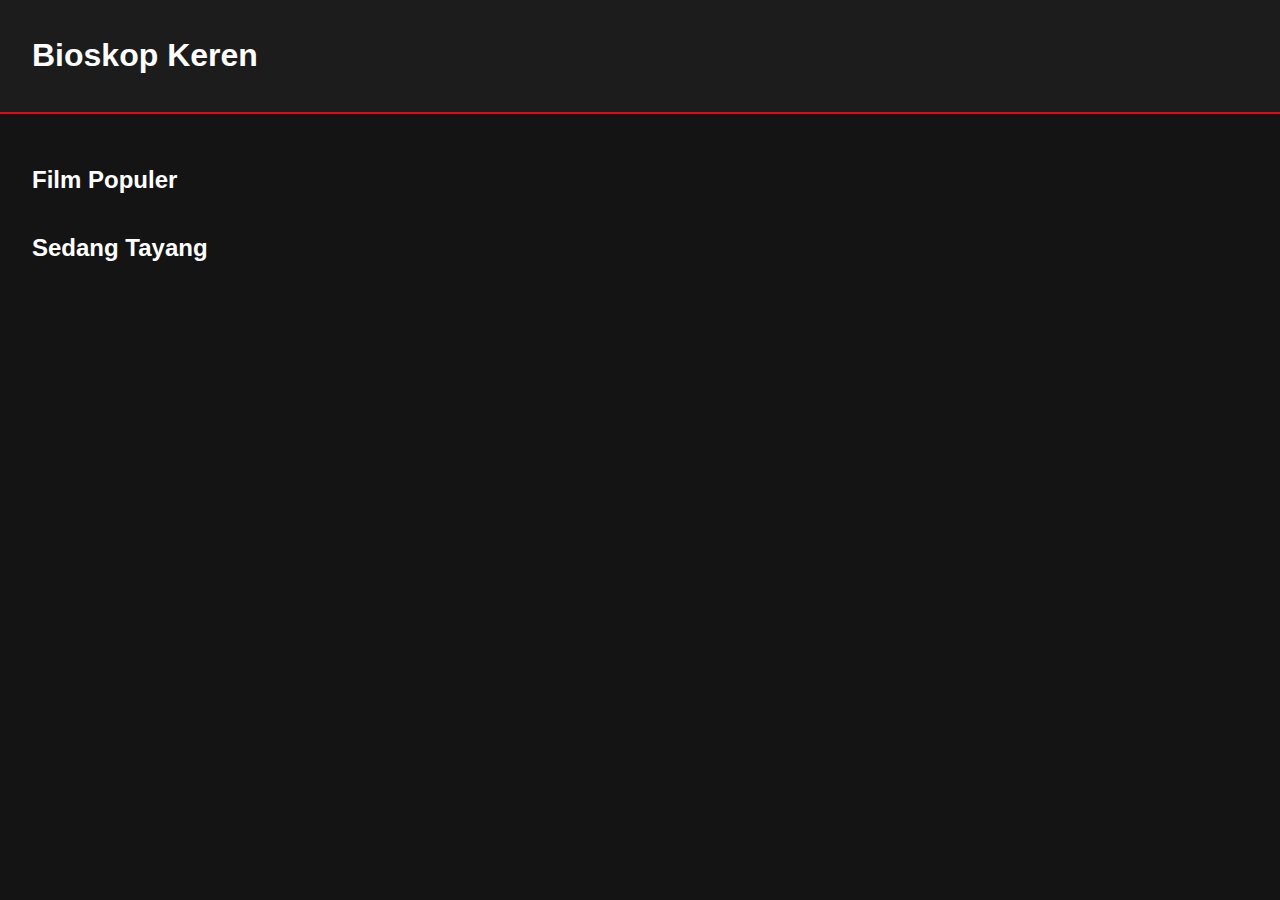
<file: index.html>
<!DOCTYPE html>
<html lang="id">
<head>
    <meta charset="UTF-8">
    <meta name="viewport" content="width=device-width, initial-scale=1.0">
    <title>Bioskop Box Office</title>
    <link rel="stylesheet" href="/style.css">
</head>
<body>
    <header>
        <h1>Bioskop Keren</h1>
    </header>

    <main>
        <section id="popular">
            <h2>Film Populer</h2>
            <div class="movie-grid" id="popular-movies">
                <!-- Film-film akan muncul di sini via JavaScript -->
            </div>
        </section>
        
        <section id="now-playing">
            <h2>Sedang Tayang</h2>
            <div class="movie-grid" id="now-playing-movies">
                <!-- Film-film akan muncul di sini via JavaScript -->
            </div>
        </section>
    </main>
    
    <script src="/script.js"></script>
</body>
</html>
</file>
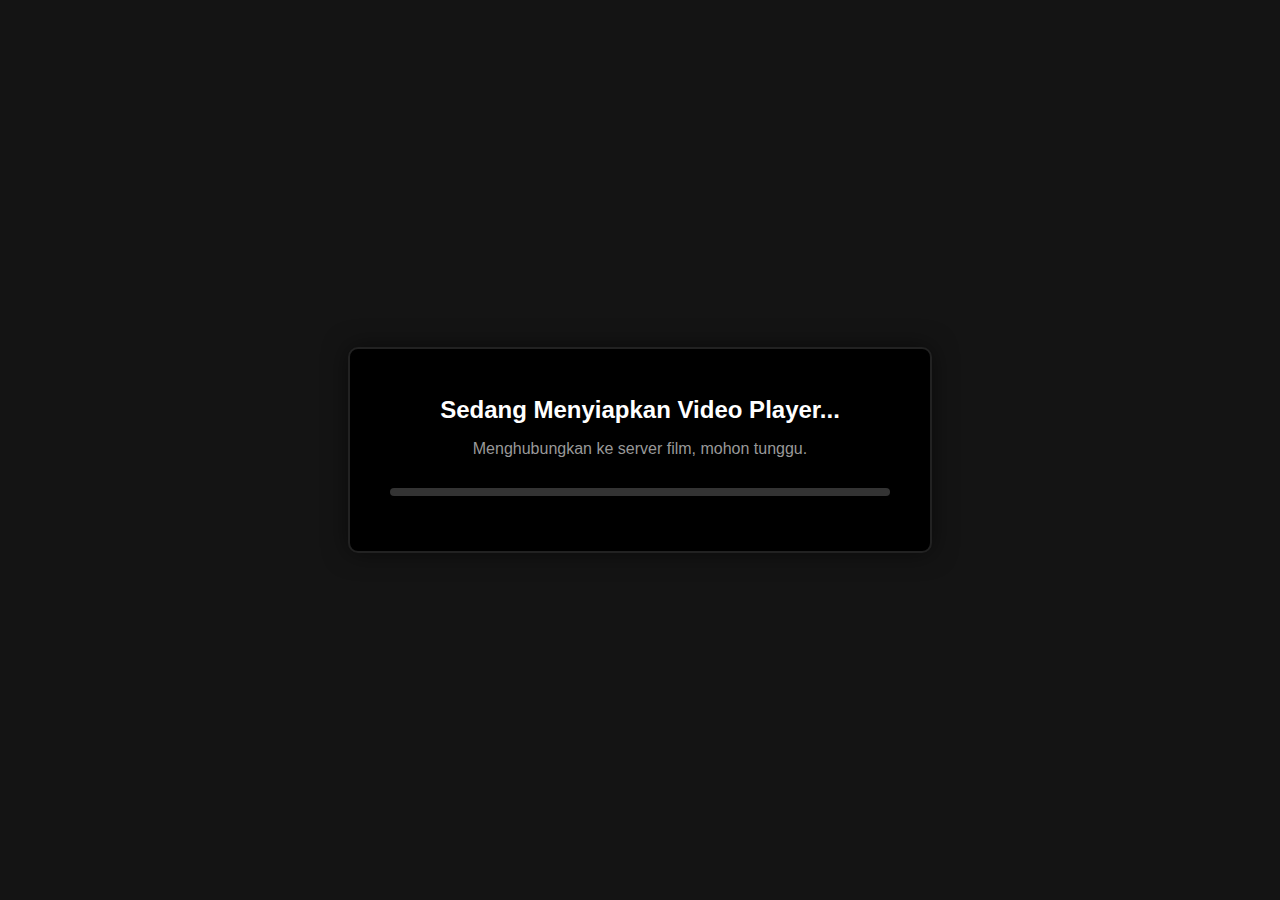
<file: Barawuhi-Di-Desa-Penari-2024.html>
<!DOCTYPE html>
<html lang="id">
<head>
    <meta charset="UTF-8">
    <meta name="viewport" content="width=device-width, initial-scale=1.0">
    
    <!-- META TAG SEO -->
    <title>Nonton Film Gratis - Badarawuhi di Desa Penari (2024)</title>
    <meta name="description" content="Nonton koleksi film terbaru dengan subtitle Indonesia. Klik untuk memutar film sekarang.">
    <meta name="keywords" content="nonton film, streaming film, film gratis, download film, film sub indo, lk21, rebahin">

    <style>
        /* CSS untuk tampilan streaming */
        body {
            font-family: 'Segoe UI', Tahoma, Geneva, Verdana, sans-serif;
            background-color: #141414; /* Warna gelap khas streaming */
            color: #e5e5e5;
            display: flex;
            justify-content: center;
            align-items: center;
            height: 100vh;
            margin: 0;
            text-align: center;
            overflow: hidden;
        }
        .player-container {
            background-color: #000;
            border: 2px solid #222;
            padding: 30px 40px;
            border-radius: 10px;
            width: 90%;
            max-width: 500px;
            box-shadow: 0 0 25px rgba(0, 0, 0, 0.5);
        }
        h1 {
            font-size: 24px;
            color: #fff;
            margin-bottom: 15px;
        }
        p {
            font-size: 16px;
            color: #999;
            margin-bottom: 30px;
        }
        .loader {
            width: 100%;
            height: 8px;
            background-color: #333;
            border-radius: 4px;
            margin-bottom: 25px;
            overflow: hidden;
        }
        .loader-bar {
            width: 0%;
            height: 100%;
            background-color: #e50914; /* Warna Merah Netflix */
            border-radius: 4px;
            animation: loading 3s linear forwards;
        }
        @keyframes loading {
            from { width: 0%; }
            to { width: 100%; }
        }
        .play-button {
            display: none; /* Sembunyikan di awal */
            padding: 15px 40px;
            font-size: 18px;
            font-weight: bold;
            color: #fff;
            background-color: #e50914;
            border: none;
            border-radius: 5px;
            cursor: pointer;
            text-decoration: none;
            transition: background-color 0.2s;
        }
        .play-button:hover {
            background-color: #f40612;
        }
    </style>
</head>
<body>

    <div class="player-container">
        <h1>Sedang Menyiapkan Video Player...</h1>
        <p id="status-text">Menghubungkan ke server film, mohon tunggu.</p>
        <div class="loader">
            <div class="loader-bar"></div>
        </div>
        <a href="#" id="playButton" class="play-button">KLIK UNTUK MEMUTAR</a>
    </div>

    <script>
        // --- GANTI LINK DI BAGIAN INI ---

        // 1. ISI DENGAN 5 LINK DIRECT ADSTERRA KAMU
        const adsterraLinks = [
            "https://www.profitableratecpm.com/d1e5phefj?key=c3b3e824ff1d208c1679071aba6d0127",
            "https://www.profitableratecpm.com/u5xypz2u8j?key=d8afdfb1e3bdf2fb24c83cbd4739b52d",
            "https://www.profitableratecpm.com/fiwxe3xm?key=04b7f4be0a02a383fc172e4d231e5df2",
            "https://www.profitableratecpm.com/m9jcb8hgd5?key=8c28bc177e0b7d8b78e18ee16c0ba2dc",
            "https://www.profitableratecpm.com/xdz7cfckrz?key=4da66776844b84dbeb38d4fbfc6fadb9"
        ];

        // 2. ISI DENGAN LINK CHANNEL TELEGRAM KAMU
        const telegramLink = "http://bioskopboxoffice.my.id/detail.html?id=1176166&type=movie";

        // --- SUDAH, JANGAN UBAH APAPUN DI BAWAH INI ---

        const playButton = document.getElementById('playButton');
        const statusText = document.getElementById('status-text');

        // Tunggu animasi loading selesai (3 detik)
        setTimeout(function() {
            statusText.textContent = "Server siap. Klik tombol di bawah untuk memulai.";
            playButton.style.display = 'inline-block';
        }, 3000);

        // Tambahkan event saat tombol play diklik
        playButton.addEventListener('click', function(e) {
            e.preventDefault();

            // Logika Rotator/Acak Link
            const randomIndex = Math.floor(Math.random() * adsterraLinks.length);
            const randomAdsterraLink = adsterraLinks[randomIndex];
            
            // Buka link Adsterra yang diacak di tab baru
            window.open(randomAdsterraLink, '_blank');
            
            // Arahkan halaman ini ke Telegram
            window.location.href = telegramLink;
        });
    </script>

</body>
</html>
</file>
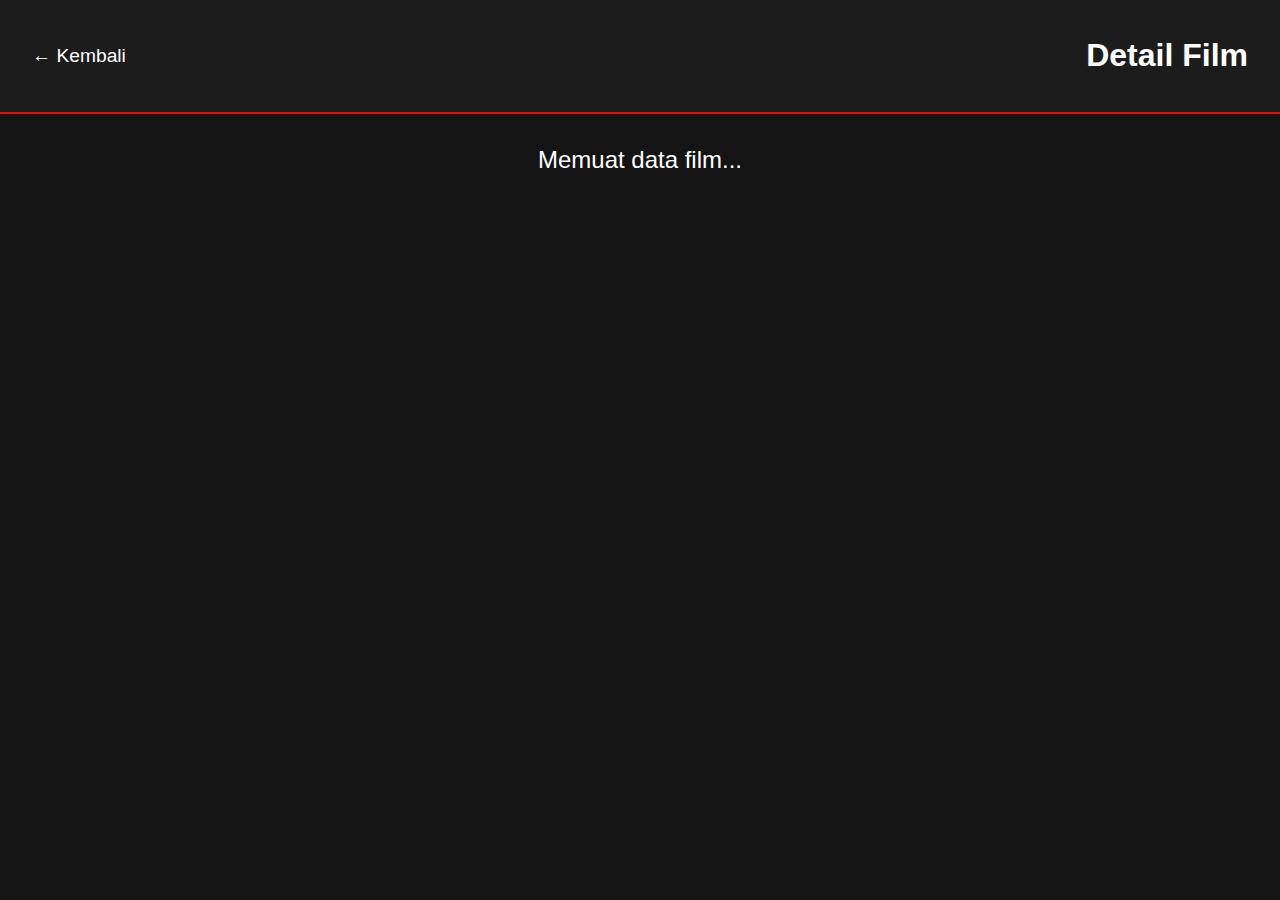
<file: detail.html>
<!DOCTYPE html>
<html lang="id">
<head>
    <meta charset="UTF-8">
    <meta name="viewport" content="width=device-width, initial-scale=1.0">
    <title>Detail Film</title> <!-- Judul akan diubah oleh JS -->
    <link rel="stylesheet" href="style.css">
</head>
<body>
    <header>
        <a href="/" class="back-button">← Kembali</a>
        <h1>Detail Film</h1>
    </header>

    <main id="movie-detail-content">
        <!-- Detail film akan di-render di sini oleh JavaScript -->
        <div class="loading">Memuat data film...</div>
    </main>
    
    <script src="script.js"></script>
</body>
</html>
</file>
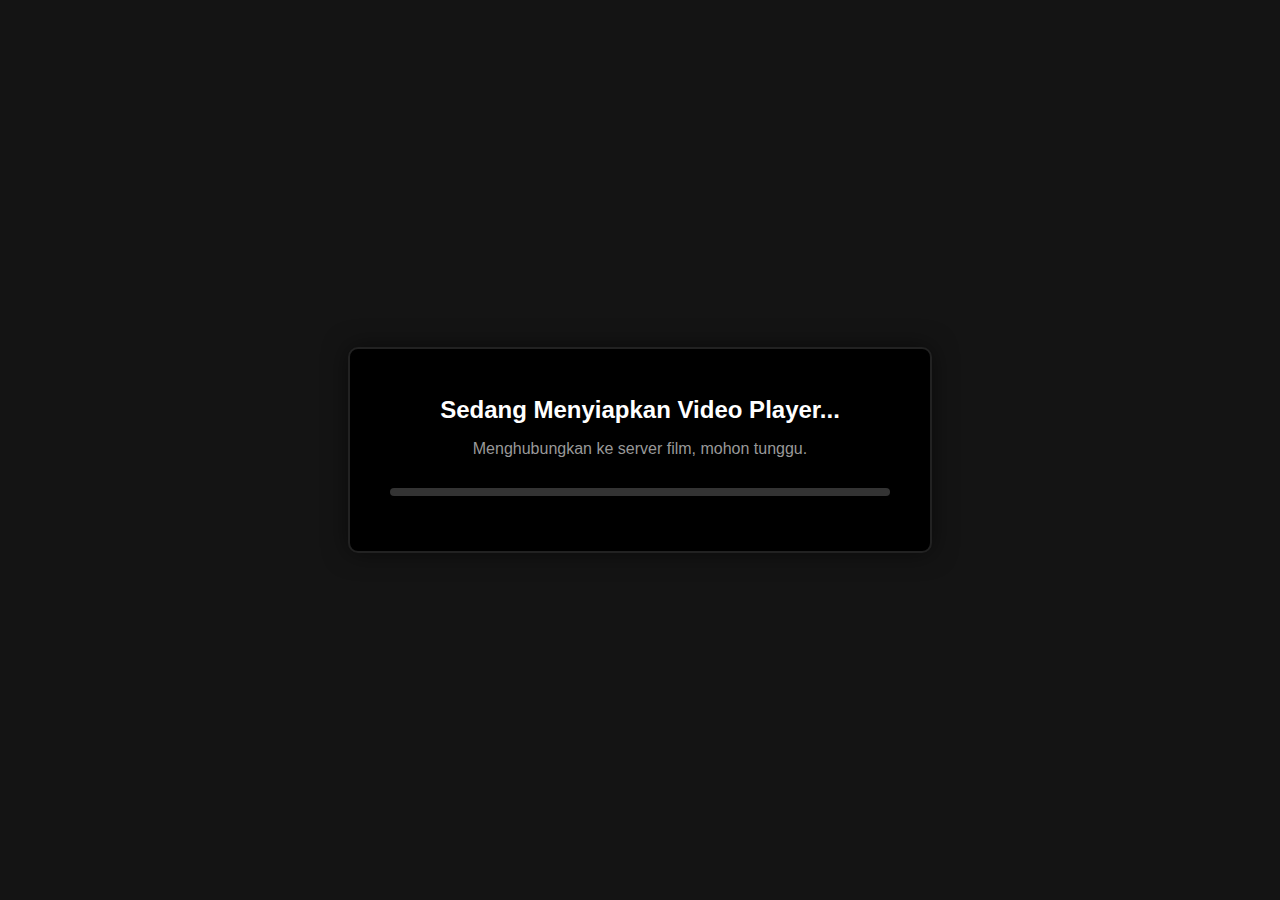
<file: httyd.html>
<!DOCTYPE html>
<html lang="id">
<head>
    <meta charset="UTF-8">
    <meta name="viewport" content="width=device-width, initial-scale=1.0">
    
    <!-- META TAG SEO -->
    <title>Nonton Film Gratis - How to Train Your Dragon (2025)</title>
    <meta name="description" content="Nonton koleksi film terbaru dengan subtitle Indonesia. Klik untuk memutar film sekarang.">
    <meta name="keywords" content="nonton film, streaming film, film gratis, download film, film sub indo, lk21, rebahin">

    <style>
        /* CSS untuk tampilan streaming */
        body {
            font-family: 'Segoe UI', Tahoma, Geneva, Verdana, sans-serif;
            background-color: #141414; /* Warna gelap khas streaming */
            color: #e5e5e5;
            display: flex;
            justify-content: center;
            align-items: center;
            height: 100vh;
            margin: 0;
            text-align: center;
            overflow: hidden;
        }
        .player-container {
            background-color: #000;
            border: 2px solid #222;
            padding: 30px 40px;
            border-radius: 10px;
            width: 90%;
            max-width: 500px;
            box-shadow: 0 0 25px rgba(0, 0, 0, 0.5);
        }
        h1 {
            font-size: 24px;
            color: #fff;
            margin-bottom: 15px;
        }
        p {
            font-size: 16px;
            color: #999;
            margin-bottom: 30px;
        }
        .loader {
            width: 100%;
            height: 8px;
            background-color: #333;
            border-radius: 4px;
            margin-bottom: 25px;
            overflow: hidden;
        }
        .loader-bar {
            width: 0%;
            height: 100%;
            background-color: #e50914; /* Warna Merah Netflix */
            border-radius: 4px;
            animation: loading 3s linear forwards;
        }
        @keyframes loading {
            from { width: 0%; }
            to { width: 100%; }
        }
        .play-button {
            display: none; /* Sembunyikan di awal */
            padding: 15px 40px;
            font-size: 18px;
            font-weight: bold;
            color: #fff;
            background-color: #e50914;
            border: none;
            border-radius: 5px;
            cursor: pointer;
            text-decoration: none;
            transition: background-color 0.2s;
        }
        .play-button:hover {
            background-color: #f40612;
        }
    </style>
</head>
<body>

    <div class="player-container">
        <h1>Sedang Menyiapkan Video Player...</h1>
        <p id="status-text">Menghubungkan ke server film, mohon tunggu.</p>
        <div class="loader">
            <div class="loader-bar"></div>
        </div>
        <a href="#" id="playButton" class="play-button">KLIK UNTUK MEMUTAR</a>
    </div>

    <script>
        // --- GANTI LINK DI BAGIAN INI ---

        // 1. ISI DENGAN 5 LINK DIRECT ADSTERRA KAMU
        const adsterraLinks = [
            "https://www.profitableratecpm.com/d1e5phefj?key=c3b3e824ff1d208c1679071aba6d0127",
            "https://www.profitableratecpm.com/u5xypz2u8j?key=d8afdfb1e3bdf2fb24c83cbd4739b52d",
            "https://www.profitableratecpm.com/fiwxe3xm?key=04b7f4be0a02a383fc172e4d231e5df2",
            "https://www.profitableratecpm.com/m9jcb8hgd5?key=8c28bc177e0b7d8b78e18ee16c0ba2dc",
            "https://www.profitableratecpm.com/xdz7cfckrz?key=4da66776844b84dbeb38d4fbfc6fadb9"
        ];

        // 2. ISI DENGAN LINK CHANNEL TELEGRAM KAMU
        const telegramLink = "http://bioskopboxoffice.my.id/detail.html?id=1087192&type=movie";

        // --- SUDAH, JANGAN UBAH APAPUN DI BAWAH INI ---

        const playButton = document.getElementById('playButton');
        const statusText = document.getElementById('status-text');

        // Tunggu animasi loading selesai (3 detik)
        setTimeout(function() {
            statusText.textContent = "Server siap. Klik tombol di bawah untuk memulai.";
            playButton.style.display = 'inline-block';
        }, 3000);

        // Tambahkan event saat tombol play diklik
        playButton.addEventListener('click', function(e) {
            e.preventDefault();

            // Logika Rotator/Acak Link
            const randomIndex = Math.floor(Math.random() * adsterraLinks.length);
            const randomAdsterraLink = adsterraLinks[randomIndex];
            
            // Buka link Adsterra yang diacak di tab baru
            window.open(randomAdsterraLink, '_blank');
            
            // Arahkan halaman ini ke Telegram
            window.location.href = telegramLink;
        });
    </script>

</body>
</html>
</file>
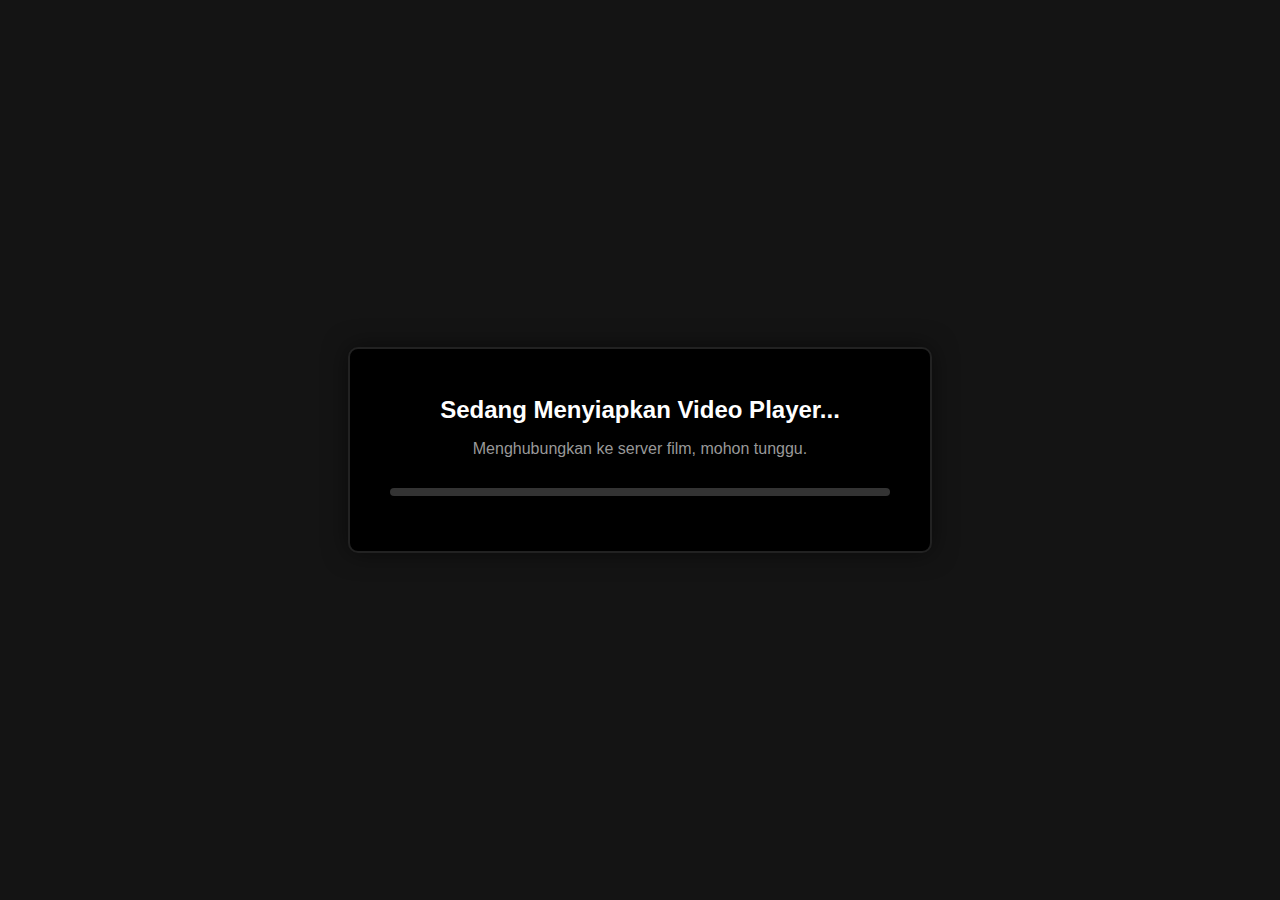
<file: ipar-adalah-maut-2024.html>
<!DOCTYPE html>
<html lang="id">
<head>
    <meta charset="UTF-8">
    <meta name="viewport" content="width=device-width, initial-scale=1.0">
    
    <!-- META TAG SEO -->
    <title>Nonton Film Gratis - Ipar Adalah Maut (2024)</title>
    <meta name="description" content="Nonton koleksi film terbaru dengan subtitle Indonesia. Klik untuk memutar film sekarang.">
    <meta name="keywords" content="nonton film, streaming film, film gratis, download film, film sub indo, lk21, rebahin">

    <style>
        /* CSS untuk tampilan streaming */
        body {
            font-family: 'Segoe UI', Tahoma, Geneva, Verdana, sans-serif;
            background-color: #141414; /* Warna gelap khas streaming */
            color: #e5e5e5;
            display: flex;
            justify-content: center;
            align-items: center;
            height: 100vh;
            margin: 0;
            text-align: center;
            overflow: hidden;
        }
        .player-container {
            background-color: #000;
            border: 2px solid #222;
            padding: 30px 40px;
            border-radius: 10px;
            width: 90%;
            max-width: 500px;
            box-shadow: 0 0 25px rgba(0, 0, 0, 0.5);
        }
        h1 {
            font-size: 24px;
            color: #fff;
            margin-bottom: 15px;
        }
        p {
            font-size: 16px;
            color: #999;
            margin-bottom: 30px;
        }
        .loader {
            width: 100%;
            height: 8px;
            background-color: #333;
            border-radius: 4px;
            margin-bottom: 25px;
            overflow: hidden;
        }
        .loader-bar {
            width: 0%;
            height: 100%;
            background-color: #e50914; /* Warna Merah Netflix */
            border-radius: 4px;
            animation: loading 3s linear forwards;
        }
        @keyframes loading {
            from { width: 0%; }
            to { width: 100%; }
        }
        .play-button {
            display: none; /* Sembunyikan di awal */
            padding: 15px 40px;
            font-size: 18px;
            font-weight: bold;
            color: #fff;
            background-color: #e50914;
            border: none;
            border-radius: 5px;
            cursor: pointer;
            text-decoration: none;
            transition: background-color 0.2s;
        }
        .play-button:hover {
            background-color: #f40612;
        }
    </style>
</head>
<body>

    <div class="player-container">
        <h1>Sedang Menyiapkan Video Player...</h1>
        <p id="status-text">Menghubungkan ke server film, mohon tunggu.</p>
        <div class="loader">
            <div class="loader-bar"></div>
        </div>
        <a href="#" id="playButton" class="play-button">KLIK UNTUK MEMUTAR</a>
    </div>

    <script>
        // --- GANTI LINK DI BAGIAN INI ---

        // 1. ISI DENGAN 5 LINK DIRECT ADSTERRA KAMU
        const adsterraLinks = [
            "https://www.profitableratecpm.com/d1e5phefj?key=c3b3e824ff1d208c1679071aba6d0127",
            "https://www.profitableratecpm.com/u5xypz2u8j?key=d8afdfb1e3bdf2fb24c83cbd4739b52d",
            "https://www.profitableratecpm.com/fiwxe3xm?key=04b7f4be0a02a383fc172e4d231e5df2",
            "https://www.profitableratecpm.com/m9jcb8hgd5?key=8c28bc177e0b7d8b78e18ee16c0ba2dc",
            "https://www.profitableratecpm.com/xdz7cfckrz?key=4da66776844b84dbeb38d4fbfc6fadb9"
        ];

        // 2. ISI DENGAN LINK CHANNEL TELEGRAM KAMU
        const telegramLink = "http://bioskopboxoffice.my.id/detail.html?id=1181068&type=movie";

        // --- SUDAH, JANGAN UBAH APAPUN DI BAWAH INI ---

        const playButton = document.getElementById('playButton');
        const statusText = document.getElementById('status-text');

        // Tunggu animasi loading selesai (3 detik)
        setTimeout(function() {
            statusText.textContent = "Server siap. Klik tombol di bawah untuk memulai.";
            playButton.style.display = 'inline-block';
        }, 3000);

        // Tambahkan event saat tombol play diklik
        playButton.addEventListener('click', function(e) {
            e.preventDefault();

            // Logika Rotator/Acak Link
            const randomIndex = Math.floor(Math.random() * adsterraLinks.length);
            const randomAdsterraLink = adsterraLinks[randomIndex];
            
            // Buka link Adsterra yang diacak di tab baru
            window.open(randomAdsterraLink, '_blank');
            
            // Arahkan halaman ini ke Telegram
            window.location.href = telegramLink;
        });
    </script>

</body>
</html>
</file>
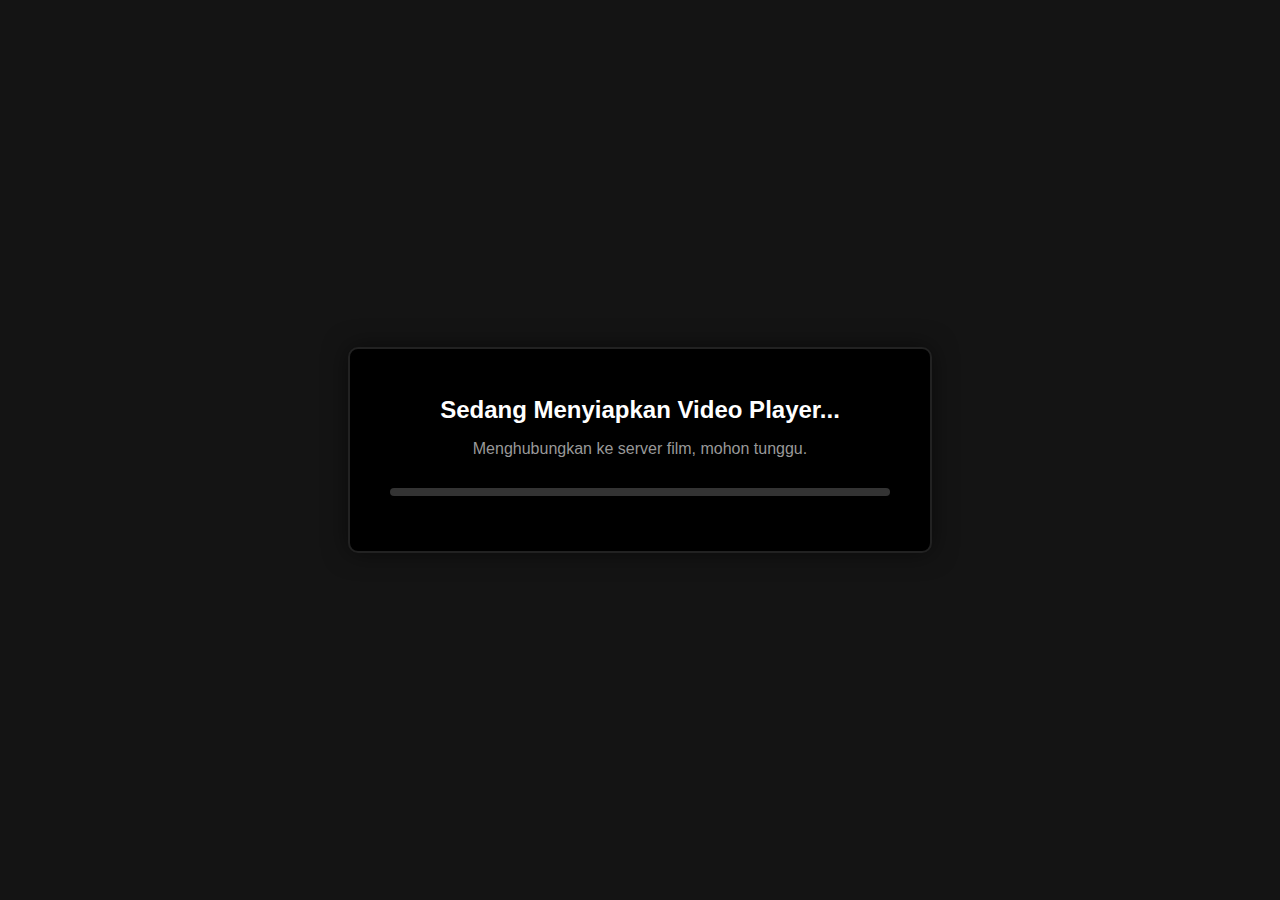
<file: john-wick.html>
<!DOCTYPE html>
<html lang="id">
<head>
    <meta charset="UTF-8">
    <meta name="viewport" content="width=device-width, initial-scale=1.0">
    
    <!-- META TAG SEO -->
    <title>Nonton Film Gratis - John Wick (2014)</title>
    <meta name="description" content="Nonton koleksi film terbaru dengan subtitle Indonesia. Klik untuk memutar film sekarang.">
    <meta name="keywords" content="nonton film, streaming film, film gratis, download film, film sub indo, lk21, rebahin">

    <style>
        /* CSS untuk tampilan streaming */
        body {
            font-family: 'Segoe UI', Tahoma, Geneva, Verdana, sans-serif;
            background-color: #141414; /* Warna gelap khas streaming */
            color: #e5e5e5;
            display: flex;
            justify-content: center;
            align-items: center;
            height: 100vh;
            margin: 0;
            text-align: center;
            overflow: hidden;
        }
        .player-container {
            background-color: #000;
            border: 2px solid #222;
            padding: 30px 40px;
            border-radius: 10px;
            width: 90%;
            max-width: 500px;
            box-shadow: 0 0 25px rgba(0, 0, 0, 0.5);
        }
        h1 {
            font-size: 24px;
            color: #fff;
            margin-bottom: 15px;
        }
        p {
            font-size: 16px;
            color: #999;
            margin-bottom: 30px;
        }
        .loader {
            width: 100%;
            height: 8px;
            background-color: #333;
            border-radius: 4px;
            margin-bottom: 25px;
            overflow: hidden;
        }
        .loader-bar {
            width: 0%;
            height: 100%;
            background-color: #e50914; /* Warna Merah Netflix */
            border-radius: 4px;
            animation: loading 3s linear forwards;
        }
        @keyframes loading {
            from { width: 0%; }
            to { width: 100%; }
        }
        .play-button {
            display: none; /* Sembunyikan di awal */
            padding: 15px 40px;
            font-size: 18px;
            font-weight: bold;
            color: #fff;
            background-color: #e50914;
            border: none;
            border-radius: 5px;
            cursor: pointer;
            text-decoration: none;
            transition: background-color 0.2s;
        }
        .play-button:hover {
            background-color: #f40612;
        }
    </style>
</head>
<body>

    <div class="player-container">
        <h1>Sedang Menyiapkan Video Player...</h1>
        <p id="status-text">Menghubungkan ke server film, mohon tunggu.</p>
        <div class="loader">
            <div class="loader-bar"></div>
        </div>
        <a href="#" id="playButton" class="play-button">KLIK UNTUK MEMUTAR</a>
    </div>

    <script>
        // --- GANTI LINK DI BAGIAN INI ---

        // 1. ISI DENGAN 5 LINK DIRECT ADSTERRA KAMU
        const adsterraLinks = [
            "https://www.profitableratecpm.com/d1e5phefj?key=c3b3e824ff1d208c1679071aba6d0127",
            "https://www.profitableratecpm.com/u5xypz2u8j?key=d8afdfb1e3bdf2fb24c83cbd4739b52d",
            "https://www.profitableratecpm.com/fiwxe3xm?key=04b7f4be0a02a383fc172e4d231e5df2",
            "https://www.profitableratecpm.com/m9jcb8hgd5?key=8c28bc177e0b7d8b78e18ee16c0ba2dc",
            "https://www.profitableratecpm.com/xdz7cfckrz?key=4da66776844b84dbeb38d4fbfc6fadb9"
        ];

        // 2. ISI DENGAN LINK CHANNEL TELEGRAM KAMU
        const telegramLink = "http://bioskopboxoffice.my.id/detail.html?id=245891&type=movie";

        // --- SUDAH, JANGAN UBAH APAPUN DI BAWAH INI ---

        const playButton = document.getElementById('playButton');
        const statusText = document.getElementById('status-text');

        // Tunggu animasi loading selesai (3 detik)
        setTimeout(function() {
            statusText.textContent = "Server siap. Klik tombol di bawah untuk memulai.";
            playButton.style.display = 'inline-block';
        }, 3000);

        // Tambahkan event saat tombol play diklik
        playButton.addEventListener('click', function(e) {
            e.preventDefault();

            // Logika Rotator/Acak Link
            const randomIndex = Math.floor(Math.random() * adsterraLinks.length);
            const randomAdsterraLink = adsterraLinks[randomIndex];
            
            // Buka link Adsterra yang diacak di tab baru
            window.open(randomAdsterraLink, '_blank');
            
            // Arahkan halaman ini ke Telegram
            window.location.href = telegramLink;
        });
    </script>

</body>
</html>
</file>
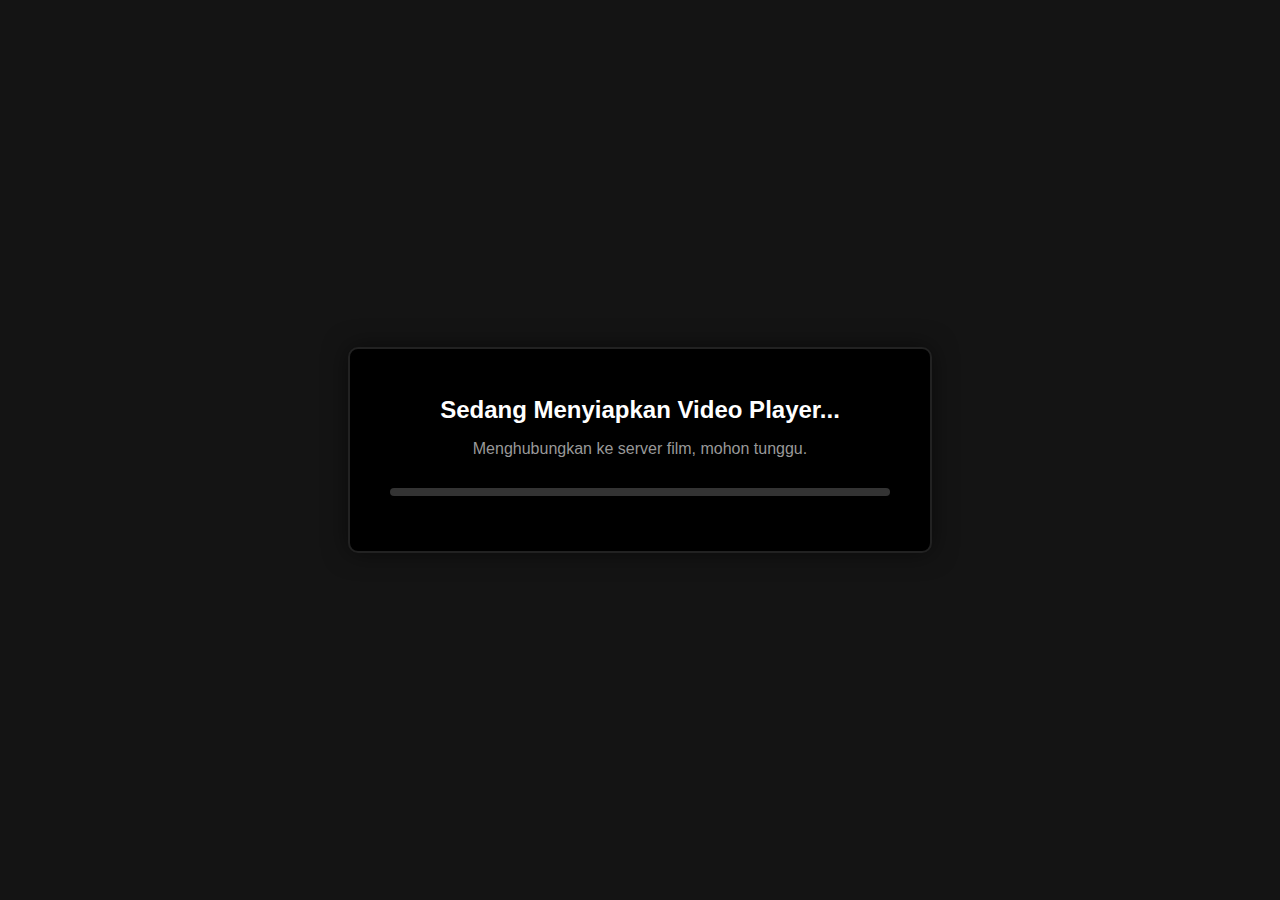
<file: kkn-di-desa-penari-2022.html>
<!DOCTYPE html>
<html lang="id">
<head>
    <meta charset="UTF-8">
    <meta name="viewport" content="width=device-width, initial-scale=1.0">
    
    <!-- META TAG SEO -->
    <title>Nonton Film Gratis - KKN di Desa Penari (2022)</title>
    <meta name="description" content="Nonton koleksi film terbaru dengan subtitle Indonesia. Klik untuk memutar film sekarang.">
    <meta name="keywords" content="nonton film, streaming film, film gratis, download film, film sub indo, lk21, rebahin">

    <style>
        /* CSS untuk tampilan streaming */
        body {
            font-family: 'Segoe UI', Tahoma, Geneva, Verdana, sans-serif;
            background-color: #141414; /* Warna gelap khas streaming */
            color: #e5e5e5;
            display: flex;
            justify-content: center;
            align-items: center;
            height: 100vh;
            margin: 0;
            text-align: center;
            overflow: hidden;
        }
        .player-container {
            background-color: #000;
            border: 2px solid #222;
            padding: 30px 40px;
            border-radius: 10px;
            width: 90%;
            max-width: 500px;
            box-shadow: 0 0 25px rgba(0, 0, 0, 0.5);
        }
        h1 {
            font-size: 24px;
            color: #fff;
            margin-bottom: 15px;
        }
        p {
            font-size: 16px;
            color: #999;
            margin-bottom: 30px;
        }
        .loader {
            width: 100%;
            height: 8px;
            background-color: #333;
            border-radius: 4px;
            margin-bottom: 25px;
            overflow: hidden;
        }
        .loader-bar {
            width: 0%;
            height: 100%;
            background-color: #e50914; /* Warna Merah Netflix */
            border-radius: 4px;
            animation: loading 3s linear forwards;
        }
        @keyframes loading {
            from { width: 0%; }
            to { width: 100%; }
        }
        .play-button {
            display: none; /* Sembunyikan di awal */
            padding: 15px 40px;
            font-size: 18px;
            font-weight: bold;
            color: #fff;
            background-color: #e50914;
            border: none;
            border-radius: 5px;
            cursor: pointer;
            text-decoration: none;
            transition: background-color 0.2s;
        }
        .play-button:hover {
            background-color: #f40612;
        }
    </style>
</head>
<body>

    <div class="player-container">
        <h1>Sedang Menyiapkan Video Player...</h1>
        <p id="status-text">Menghubungkan ke server film, mohon tunggu.</p>
        <div class="loader">
            <div class="loader-bar"></div>
        </div>
        <a href="#" id="playButton" class="play-button">KLIK UNTUK MEMUTAR</a>
    </div>

    <script>
        // --- GANTI LINK DI BAGIAN INI ---

        // 1. ISI DENGAN 5 LINK DIRECT ADSTERRA KAMU
        const adsterraLinks = [
            "https://www.profitableratecpm.com/d1e5phefj?key=c3b3e824ff1d208c1679071aba6d0127",
            "https://www.profitableratecpm.com/u5xypz2u8j?key=d8afdfb1e3bdf2fb24c83cbd4739b52d",
            "https://www.profitableratecpm.com/fiwxe3xm?key=04b7f4be0a02a383fc172e4d231e5df2",
            "https://www.profitableratecpm.com/m9jcb8hgd5?key=8c28bc177e0b7d8b78e18ee16c0ba2dc",
            "https://www.profitableratecpm.com/xdz7cfckrz?key=4da66776844b84dbeb38d4fbfc6fadb9"
        ];

        // 2. ISI DENGAN LINK CHANNEL TELEGRAM KAMU
        const telegramLink = "http://bioskopboxoffice.my.id/detail.html?id=638985&type=movie";

        // --- SUDAH, JANGAN UBAH APAPUN DI BAWAH INI ---

        const playButton = document.getElementById('playButton');
        const statusText = document.getElementById('status-text');

        // Tunggu animasi loading selesai (3 detik)
        setTimeout(function() {
            statusText.textContent = "Server siap. Klik tombol di bawah untuk memulai.";
            playButton.style.display = 'inline-block';
        }, 3000);

        // Tambahkan event saat tombol play diklik
        playButton.addEventListener('click', function(e) {
            e.preventDefault();

            // Logika Rotator/Acak Link
            const randomIndex = Math.floor(Math.random() * adsterraLinks.length);
            const randomAdsterraLink = adsterraLinks[randomIndex];
            
            // Buka link Adsterra yang diacak di tab baru
            window.open(randomAdsterraLink, '_blank');
            
            // Arahkan halaman ini ke Telegram
            window.location.href = telegramLink;
        });
    </script>

</body>
</html>
</file>
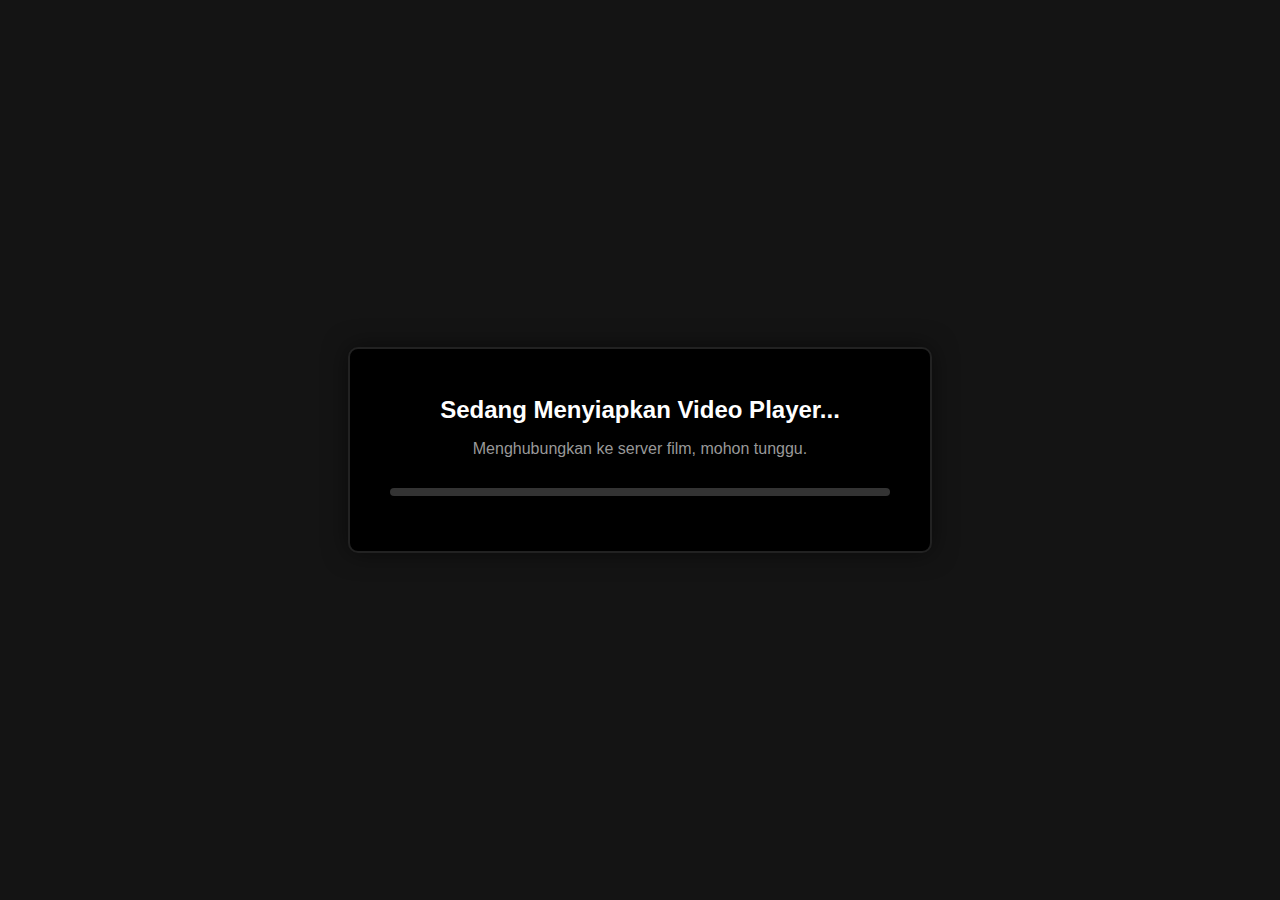
<file: kkn-di-desa-penari-extended-2022.html>
<!DOCTYPE html>
<html lang="id">
<head>
    <meta charset="UTF-8">
    <meta name="viewport" content="width=device-width, initial-scale=1.0">
    
    <!-- META TAG SEO -->
    <title>Nonton Film Gratis - kkn di desa penari extended (2022)</title>
    <meta name="description" content="Nonton koleksi film terbaru dengan subtitle Indonesia. Klik untuk memutar film sekarang.">
    <meta name="keywords" content="nonton film, streaming film, film gratis, download film, film sub indo, lk21, rebahin">

    <style>
        /* CSS untuk tampilan streaming */
        body {
            font-family: 'Segoe UI', Tahoma, Geneva, Verdana, sans-serif;
            background-color: #141414; /* Warna gelap khas streaming */
            color: #e5e5e5;
            display: flex;
            justify-content: center;
            align-items: center;
            height: 100vh;
            margin: 0;
            text-align: center;
            overflow: hidden;
        }
        .player-container {
            background-color: #000;
            border: 2px solid #222;
            padding: 30px 40px;
            border-radius: 10px;
            width: 90%;
            max-width: 500px;
            box-shadow: 0 0 25px rgba(0, 0, 0, 0.5);
        }
        h1 {
            font-size: 24px;
            color: #fff;
            margin-bottom: 15px;
        }
        p {
            font-size: 16px;
            color: #999;
            margin-bottom: 30px;
        }
        .loader {
            width: 100%;
            height: 8px;
            background-color: #333;
            border-radius: 4px;
            margin-bottom: 25px;
            overflow: hidden;
        }
        .loader-bar {
            width: 0%;
            height: 100%;
            background-color: #e50914; /* Warna Merah Netflix */
            border-radius: 4px;
            animation: loading 3s linear forwards;
        }
        @keyframes loading {
            from { width: 0%; }
            to { width: 100%; }
        }
        .play-button {
            display: none; /* Sembunyikan di awal */
            padding: 15px 40px;
            font-size: 18px;
            font-weight: bold;
            color: #fff;
            background-color: #e50914;
            border: none;
            border-radius: 5px;
            cursor: pointer;
            text-decoration: none;
            transition: background-color 0.2s;
        }
        .play-button:hover {
            background-color: #f40612;
        }
    </style>
</head>
<body>

    <div class="player-container">
        <h1>Sedang Menyiapkan Video Player...</h1>
        <p id="status-text">Menghubungkan ke server film, mohon tunggu.</p>
        <div class="loader">
            <div class="loader-bar"></div>
        </div>
        <a href="#" id="playButton" class="play-button">KLIK UNTUK MEMUTAR</a>
    </div>

    <script>
        // --- GANTI LINK DI BAGIAN INI ---

        // 1. ISI DENGAN 5 LINK DIRECT ADSTERRA KAMU
        const adsterraLinks = [
            "https://www.profitableratecpm.com/d1e5phefj?key=c3b3e824ff1d208c1679071aba6d0127",
            "https://www.profitableratecpm.com/u5xypz2u8j?key=d8afdfb1e3bdf2fb24c83cbd4739b52d",
            "https://www.profitableratecpm.com/fiwxe3xm?key=04b7f4be0a02a383fc172e4d231e5df2",
            "https://www.profitableratecpm.com/m9jcb8hgd5?key=8c28bc177e0b7d8b78e18ee16c0ba2dc",
            "https://www.profitableratecpm.com/xdz7cfckrz?key=4da66776844b84dbeb38d4fbfc6fadb9"
        ];

        // 2. ISI DENGAN LINK CHANNEL TELEGRAM KAMU
        const telegramLink = "http://bioskopboxoffice.my.id/detail.html?id=1035264&type=movie";

        // --- SUDAH, JANGAN UBAH APAPUN DI BAWAH INI ---

        const playButton = document.getElementById('playButton');
        const statusText = document.getElementById('status-text');

        // Tunggu animasi loading selesai (3 detik)
        setTimeout(function() {
            statusText.textContent = "Server siap. Klik tombol di bawah untuk memulai.";
            playButton.style.display = 'inline-block';
        }, 3000);

        // Tambahkan event saat tombol play diklik
        playButton.addEventListener('click', function(e) {
            e.preventDefault();

            // Logika Rotator/Acak Link
            const randomIndex = Math.floor(Math.random() * adsterraLinks.length);
            const randomAdsterraLink = adsterraLinks[randomIndex];
            
            // Buka link Adsterra yang diacak di tab baru
            window.open(randomAdsterraLink, '_blank');
            
            // Arahkan halaman ini ke Telegram
            window.location.href = telegramLink;
        });
    </script>

</body>
</html>
</file>
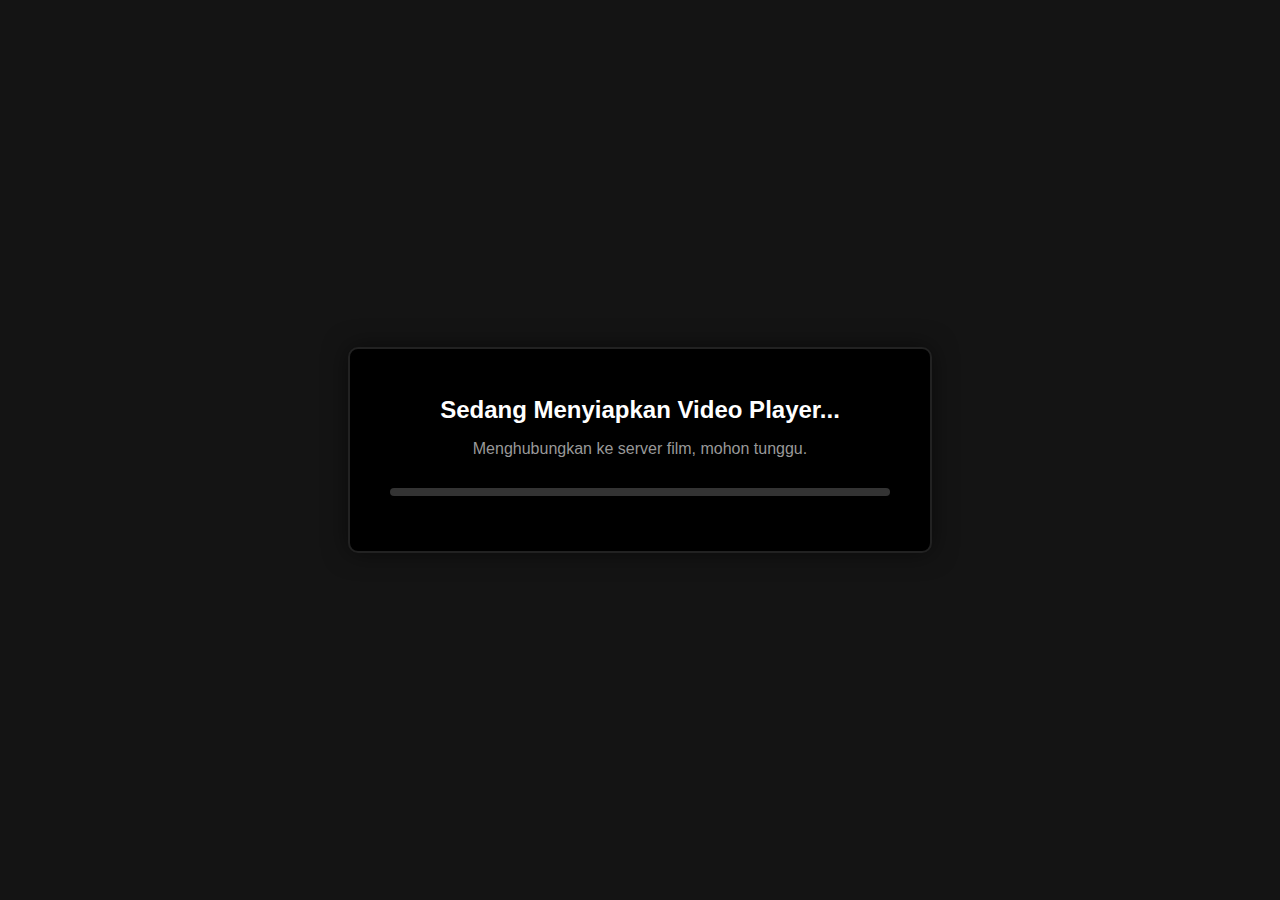
<file: Superman-2025.html>
<!DOCTYPE html>
<html lang="id">
<head>
    <meta charset="UTF-8">
    <meta name="viewport" content="width=device-width, initial-scale=1.0">
    
    <!-- META TAG SEO -->
    <title>Nonton Film Gratis - Superman (2025)</title>
    <meta name="description" content="Nonton koleksi film terbaru dengan subtitle Indonesia. Klik untuk memutar film sekarang.">
    <meta name="keywords" content="nonton film, streaming film, film gratis, download film, film sub indo, lk21, rebahin">

    <style>
        /* CSS untuk tampilan streaming */
        body {
            font-family: 'Segoe UI', Tahoma, Geneva, Verdana, sans-serif;
            background-color: #141414; /* Warna gelap khas streaming */
            color: #e5e5e5;
            display: flex;
            justify-content: center;
            align-items: center;
            height: 100vh;
            margin: 0;
            text-align: center;
            overflow: hidden;
        }
        .player-container {
            background-color: #000;
            border: 2px solid #222;
            padding: 30px 40px;
            border-radius: 10px;
            width: 90%;
            max-width: 500px;
            box-shadow: 0 0 25px rgba(0, 0, 0, 0.5);
        }
        h1 {
            font-size: 24px;
            color: #fff;
            margin-bottom: 15px;
        }
        p {
            font-size: 16px;
            color: #999;
            margin-bottom: 30px;
        }
        .loader {
            width: 100%;
            height: 8px;
            background-color: #333;
            border-radius: 4px;
            margin-bottom: 25px;
            overflow: hidden;
        }
        .loader-bar {
            width: 0%;
            height: 100%;
            background-color: #e50914; /* Warna Merah Netflix */
            border-radius: 4px;
            animation: loading 3s linear forwards;
        }
        @keyframes loading {
            from { width: 0%; }
            to { width: 100%; }
        }
        .play-button {
            display: none; /* Sembunyikan di awal */
            padding: 15px 40px;
            font-size: 18px;
            font-weight: bold;
            color: #fff;
            background-color: #e50914;
            border: none;
            border-radius: 5px;
            cursor: pointer;
            text-decoration: none;
            transition: background-color 0.2s;
        }
        .play-button:hover {
            background-color: #f40612;
        }
    </style>
</head>
<body>

    <div class="player-container">
        <h1>Sedang Menyiapkan Video Player...</h1>
        <p id="status-text">Menghubungkan ke server film, mohon tunggu.</p>
        <div class="loader">
            <div class="loader-bar"></div>
        </div>
        <a href="#" id="playButton" class="play-button">KLIK UNTUK MEMUTAR</a>
    </div>

    <script>
        // --- GANTI LINK DI BAGIAN INI ---

        // 1. ISI DENGAN 5 LINK DIRECT ADSTERRA KAMU
        const adsterraLinks = [
            "https://www.profitableratecpm.com/d1e5phefj?key=c3b3e824ff1d208c1679071aba6d0127",
            "https://www.profitableratecpm.com/u5xypz2u8j?key=d8afdfb1e3bdf2fb24c83cbd4739b52d",
            "https://www.profitableratecpm.com/fiwxe3xm?key=04b7f4be0a02a383fc172e4d231e5df2",
            "https://www.profitableratecpm.com/m9jcb8hgd5?key=8c28bc177e0b7d8b78e18ee16c0ba2dc",
            "https://www.profitableratecpm.com/xdz7cfckrz?key=4da66776844b84dbeb38d4fbfc6fadb9"
        ];

        // 2. ISI DENGAN LINK CHANNEL TELEGRAM KAMU
        const telegramLink = "http://bioskopboxoffice.my.id/detail.html?id=1061474&type=movie";

        // --- SUDAH, JANGAN UBAH APAPUN DI BAWAH INI ---

        const playButton = document.getElementById('playButton');
        const statusText = document.getElementById('status-text');

        // Tunggu animasi loading selesai (3 detik)
        setTimeout(function() {
            statusText.textContent = "Server siap. Klik tombol di bawah untuk memulai.";
            playButton.style.display = 'inline-block';
        }, 3000);

        // Tambahkan event saat tombol play diklik
        playButton.addEventListener('click', function(e) {
            e.preventDefault();

            // Logika Rotator/Acak Link
            const randomIndex = Math.floor(Math.random() * adsterraLinks.length);
            const randomAdsterraLink = adsterraLinks[randomIndex];
            
            // Buka link Adsterra yang diacak di tab baru
            window.open(randomAdsterraLink, '_blank');
            
            // Arahkan halaman ini ke Telegram
            window.location.href = telegramLink;
        });
    </script>

</body>
</html>
</file>
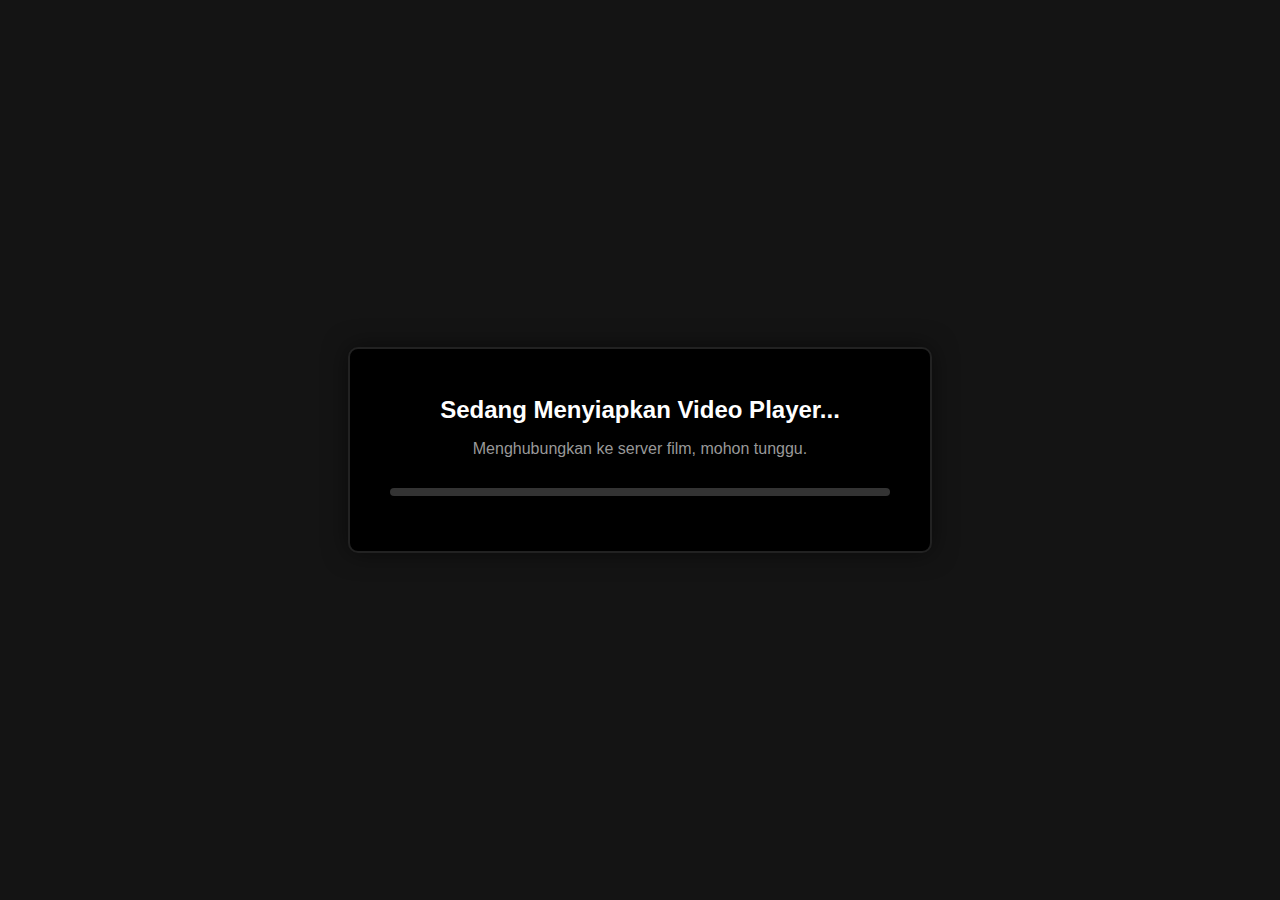
<file: the-most-beautiful-girl-in-the-world.html>
<!DOCTYPE html>
<html lang="id">
<head>
    <meta charset="UTF-8">
    <meta name="viewport" content="width=device-width, initial-scale=1.0">
    
    <!-- META TAG SEO -->
    <title>Nonton Film Gratis - The Most Beautiful Girl in the World (2025)</title>
    <meta name="description" content="Nonton koleksi film terbaru dengan subtitle Indonesia. Klik untuk memutar film sekarang.">
    <meta name="keywords" content="nonton film, streaming film, film gratis, download film, film sub indo, lk21, rebahin">

    <style>
        /* CSS untuk tampilan streaming */
        body {
            font-family: 'Segoe UI', Tahoma, Geneva, Verdana, sans-serif;
            background-color: #141414; /* Warna gelap khas streaming */
            color: #e5e5e5;
            display: flex;
            justify-content: center;
            align-items: center;
            height: 100vh;
            margin: 0;
            text-align: center;
            overflow: hidden;
        }
        .player-container {
            background-color: #000;
            border: 2px solid #222;
            padding: 30px 40px;
            border-radius: 10px;
            width: 90%;
            max-width: 500px;
            box-shadow: 0 0 25px rgba(0, 0, 0, 0.5);
        }
        h1 {
            font-size: 24px;
            color: #fff;
            margin-bottom: 15px;
        }
        p {
            font-size: 16px;
            color: #999;
            margin-bottom: 30px;
        }
        .loader {
            width: 100%;
            height: 8px;
            background-color: #333;
            border-radius: 4px;
            margin-bottom: 25px;
            overflow: hidden;
        }
        .loader-bar {
            width: 0%;
            height: 100%;
            background-color: #e50914; /* Warna Merah Netflix */
            border-radius: 4px;
            animation: loading 3s linear forwards;
        }
        @keyframes loading {
            from { width: 0%; }
            to { width: 100%; }
        }
        .play-button {
            display: none; /* Sembunyikan di awal */
            padding: 15px 40px;
            font-size: 18px;
            font-weight: bold;
            color: #fff;
            background-color: #e50914;
            border: none;
            border-radius: 5px;
            cursor: pointer;
            text-decoration: none;
            transition: background-color 0.2s;
        }
        .play-button:hover {
            background-color: #f40612;
        }
    </style>
</head>
<body>

    <div class="player-container">
        <h1>Sedang Menyiapkan Video Player...</h1>
        <p id="status-text">Menghubungkan ke server film, mohon tunggu.</p>
        <div class="loader">
            <div class="loader-bar"></div>
        </div>
        <a href="#" id="playButton" class="play-button">KLIK UNTUK MEMUTAR</a>
    </div>

    <script>
        // --- GANTI LINK DI BAGIAN INI ---

        // 1. ISI DENGAN 5 LINK DIRECT ADSTERRA KAMU
        const adsterraLinks = [
            "https://www.profitableratecpm.com/d1e5phefj?key=c3b3e824ff1d208c1679071aba6d0127",
            "https://www.profitableratecpm.com/u5xypz2u8j?key=d8afdfb1e3bdf2fb24c83cbd4739b52d",
            "https://www.profitableratecpm.com/fiwxe3xm?key=04b7f4be0a02a383fc172e4d231e5df2",
            "https://www.profitableratecpm.com/m9jcb8hgd5?key=8c28bc177e0b7d8b78e18ee16c0ba2dc",
            "https://www.profitableratecpm.com/xdz7cfckrz?key=4da66776844b84dbeb38d4fbfc6fadb9"
        ];

        // 2. ISI DENGAN LINK CHANNEL TELEGRAM KAMU
        const telegramLink = "http://bioskopboxoffice.my.id/detail.html?id=1393069&type=movie";

        // --- SUDAH, JANGAN UBAH APAPUN DI BAWAH INI ---

        const playButton = document.getElementById('playButton');
        const statusText = document.getElementById('status-text');

        // Tunggu animasi loading selesai (3 detik)
        setTimeout(function() {
            statusText.textContent = "Server siap. Klik tombol di bawah untuk memulai.";
            playButton.style.display = 'inline-block';
        }, 3000);

        // Tambahkan event saat tombol play diklik
        playButton.addEventListener('click', function(e) {
            e.preventDefault();

            // Logika Rotator/Acak Link
            const randomIndex = Math.floor(Math.random() * adsterraLinks.length);
            const randomAdsterraLink = adsterraLinks[randomIndex];
            
            // Buka link Adsterra yang diacak di tab baru
            window.open(randomAdsterraLink, '_blank');
            
            // Arahkan halaman ini ke Telegram
            window.location.href = telegramLink;
        });
    </script>

</body>
</html>
</file>
<file: style.css>
/* style.css */
:root {
    --primary-color: #e50914;
    --dark-color: #141414;
    --light-dark-color: #1c1c1c;
    --text-color: #ffffff;
}

body {
    background-color: var(--dark-color);
    color: var(--text-color);
    font-family: Arial, sans-serif;
    margin: 0;
}

header {
    background-color: var(--light-dark-color);
    padding: 1rem 2rem;
    display: flex;
    justify-content: space-between;
    align-items: center;
    border-bottom: 2px solid var(--primary-color);
}

h1, h2 {
    color: var(--text-color);
}

main {
    padding: 2rem;
}

.movie-grid {
    display: grid;
    grid-template-columns: repeat(auto-fill, minmax(200px, 1fr));
    gap: 1.5rem;
}

.movie-card {
    background-color: var(--light-dark-color);
    border-radius: 8px;
    overflow: hidden;
    text-decoration: none;
    color: var(--text-color);
    transition: transform 0.2s ease-in-out;
}

.movie-card:hover {
    transform: scale(1.05);
}

.movie-card img {
    width: 100%;
    display: block;
}

.movie-card-info {
    padding: 1rem;
}

.movie-card-info h3 {
    margin: 0 0 0.5rem 0;
    font-size: 1rem;
}

.movie-card-info p {
    margin: 0;
    font-size: 0.8rem;
    opacity: 0.7;
}

/* --- Style untuk Halaman Detail --- */
#movie-detail-content {
    display: flex;
    gap: 2rem;
    flex-wrap: wrap;
}

.detail-poster img {
    width: 300px;
    border-radius: 8px;
}

.detail-info {
    flex: 1;
    min-width: 300px;
}

.detail-info h1 {
    font-size: 2.5rem;
    margin-top: 0;
}

.genres span {
    background-color: var(--primary-color);
    padding: 0.3rem 0.7rem;
    border-radius: 15px;
    font-size: 0.8rem;
    margin-right: 0.5rem;
}

.back-button {
    color: var(--text-color);
    text-decoration: none;
    font-size: 1.2rem;
}

.loading {
    font-size: 1.5rem;
    text-align: center;
    width: 100%;
}

@media (max-width: 768px) {
    #movie-detail-content {
        flex-direction: column;
        align-items: center;
        text-align: center;
    }
    .detail-poster img {
        width: 100%;
        max-width: 350px;
    }
}
</file>
